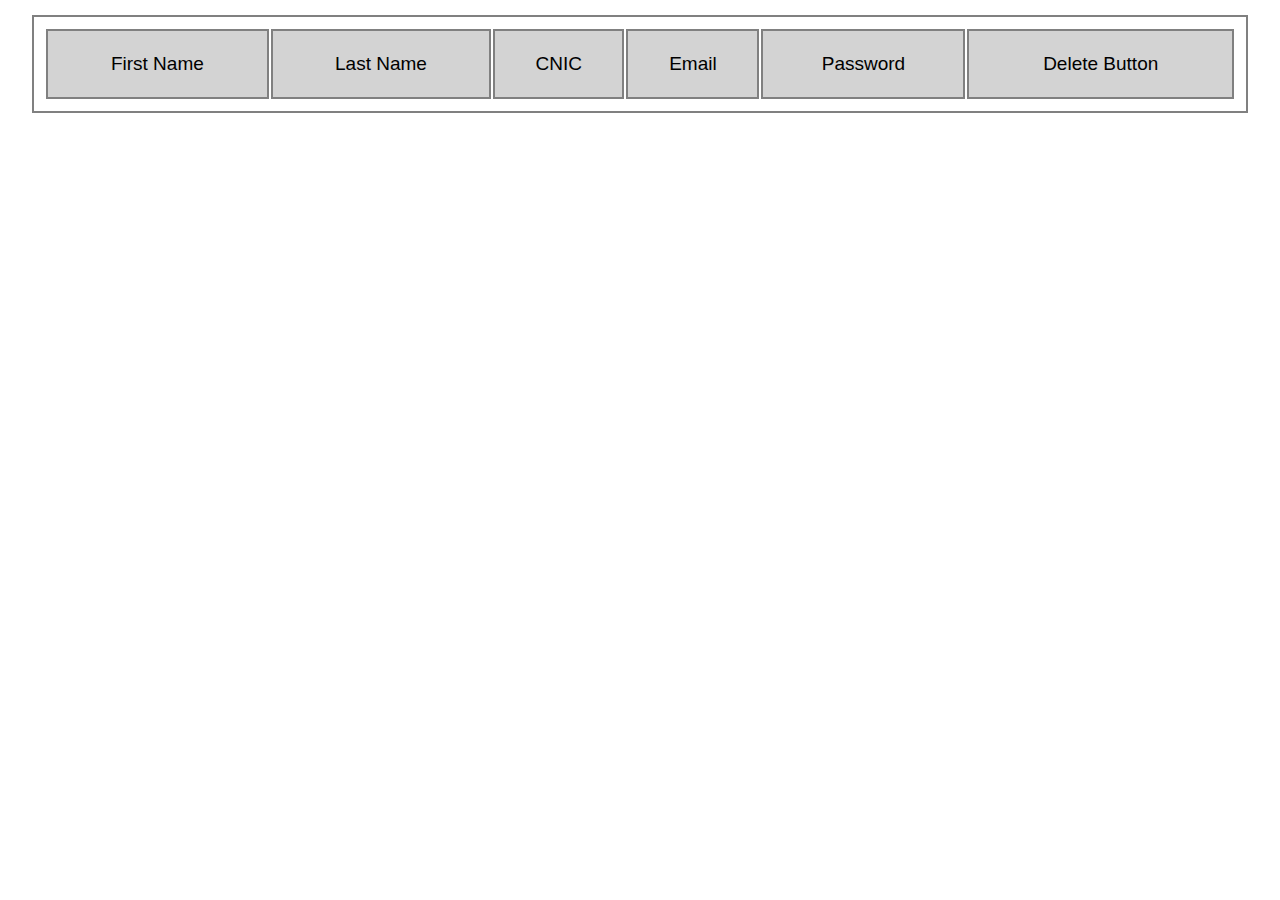
<file: admin.html>
<!DOCTYPE html>
<html lang="en">

<head>
    <meta charset="UTF-8">
    <meta http-equiv="X-UA-Compatible" content="IE=edge">
    <meta name="viewport" content="width=device-width, initial-scale=1.0">
    <title>Document</title>
    <link rel="stylesheet" href="style.css">

</head>

<body>
    <center>
        <table id="table">
            <tr>
                <td class="td">
                    First Name
                </td>
                <td class="td">
                    Last Name
                </td>
                <td class="td">
                    CNIC
                </td>
                <td class="td">
                    Email
                </td>
                <td class="td">
                    Password
                </td>
                <td class="td">
                    Delete Button
                </td>
            </tr>
        </table>
    </center>
    <script src="app.js"></script>
    <script>
        function abc() {
            var getdata = JSON.parse(localStorage.getItem("data"))
            for (var key in getdata)
                document.getElementById("table").children[0].innerHTML +=
                    ` <tr>
                <td class="td">
                   ${getdata[key].firstname}
                </td>
                <td class="td">
                    ${getdata[key].lastname}
                </td>
                <td class="td">
                    ${getdata[key].cnic}
                </td>
                <td class="td">
                    ${getdata[key].email}
                </td>
                <td class="td">
                    ${getdata[key].password}
                </td>
                <td class="td">
                  <button id="btndel" onclick="dlt()">Delete</button>
                </td>
            </tr>`
        }
        abc()
    </script>
</body>

</html>
</file>
<file: style.css>
* {
    margin: 0px;
    padding: 0px;
}

.main {
    width: 100%;
    height: 100vh;
    background: url(back.gif);
    background-repeat: no-repeat;
    background-size: cover;
}

.form {
    padding: 25px;

}

#logo {
    width: 150px;
    height: 140px;
}

.form_data {
    /* background-color: lavender; */
    width: 50%;
    margin: 0px auto;
    display: flex;
    justify-content: center;
    flex-wrap: wrap;
}

.form_data>input {
    background-color: transparent;
    font-size: 20px;
    width: 100%;
    outline: none;
    margin-top: 14px;
    padding: 6px;
    border: none;
    height: 12px;
    border-bottom: 1px solid black;
}

.form_data>input:focus {
    border-bottom: 2px solid black;
}

input::placeholder {
    color: white;
}

.buttons {
    display: flex;
    justify-content: space-around;
    /* background-color: aquamarine; */
    width: 50%;
    margin-top: 20px;
}

#btn1,
#btn2 {
    background-color: transparent;
    font-size: 20px;
    color: white;
    width: 35%;
    height: 30px;
    padding: 2px;
    border: 1px solid black;
margin-top: 8px;
    align-items: center;
    cursor: pointer;
}

#btn1:active {
    color: black;
}

.td {
    border: 2px solid gray;
    background-color: lightgray;
    text-align: center;
    height: 50px;
    font-size: 19px;
    font-family: sans-serif;
    padding: 8px;
}

#btndel {
    border: 2px solid grey;
    background-color: transparent;
    font-size: 19px;
    font-family: sans-serif;
    padding: 8px;
}

#table {
    border: 2px solid grey;
    margin: 15px;
    padding: 10px;
    width: 95%;
}

#btn {
    display: none;
    background-color: transparent;
    font-size: 20px;
    color: white;
    width: 15%;
    height: 35px;
    padding: 6px;
    border: 1px solid black;
    margin-top: 19px;
    align-items: center;
    cursor: pointer;

}

#adminpass {
    margin-top: 25px;
    text-align: center;
    display: none;
}

@media only screen and (max-width: 768px) {
    .form_data {
        width: 100%;
    }

    #btn1,
    #btn2 {
        width: 45%;
        height: 33px;
    }


}
</file>
